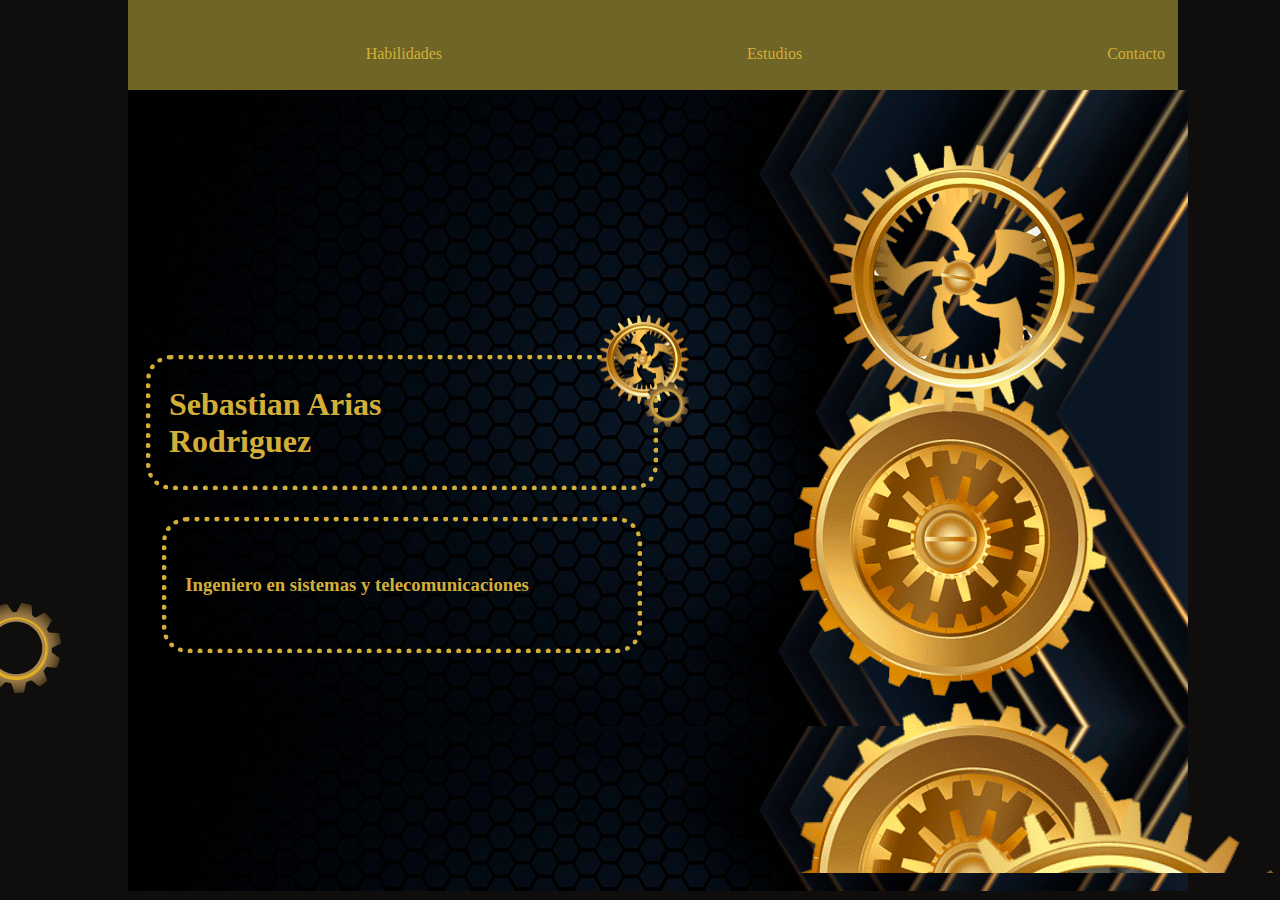
<file: index.html>
<!DOCTYPE html>
<html lang="es">
<head>
    <meta charset="UTF-8">
    <meta http-equiv="X-UA-Compatible" content="IE=edge">
    <meta name="viewport" content="width=device-width, initial-scale=1.0">
    <link rel="stylesheet" href="css/tear.css">
    <link rel="stylesheet" href="css/pg/ultear.css">
    <link rel="stylesheet" href="css/querys.css">
    <link rel="stylesheet" href="css/querys-index.css">
    
    <title>Portafolio</title>
</head>
<body>
    <header>
        <img id="bar" src="img/bar.png" >
        <nav id="menu">
            <ul>
                <a href="pg/skills.html"><li> Habilidades</li></a>
                <a href="pg/education.html"><li>Estudios</li></a>
                <a href="pg/contact.html"><li> Contacto</li></a>
            </ul>
        </nav>
    </header>
    <div class="contenedor">

        <div class="cartel">
            
            <div class="letrero">
                <h1> Sebastian Arias Rodriguez</h1>
                <img class="eng" id="eng6" src="img/engranaje4.png" >
                <img class="eng" id="eng8" src="img/engranaje3.png" >
            </div>
            <div class="letrero">
                <h3>Ingeniero en sistemas y telecomunicaciones</h3>
                <img class="eng" id="eng7" src="img/engranaje3.png" >
            </div>
            
        </div>
        <div class="tuercas">
            <img class="eng" id="eng1" src="img/engranaje4.png" >
            <img class="eng" id="eng2" src="img/engranaje6.png" >
            <img class="eng" id="eng3" src="img/engranaje6.png" >
            <img class="eng" id="eng4" src="img/engranaje4.png" >
            <div id="eng5" >
                <img  id="Avatar" src="img/yo.png" >
            </div>
            
        </div>
    </div>
    <script src="js/ultear.js" ></script>
</body>
</html>
</file>
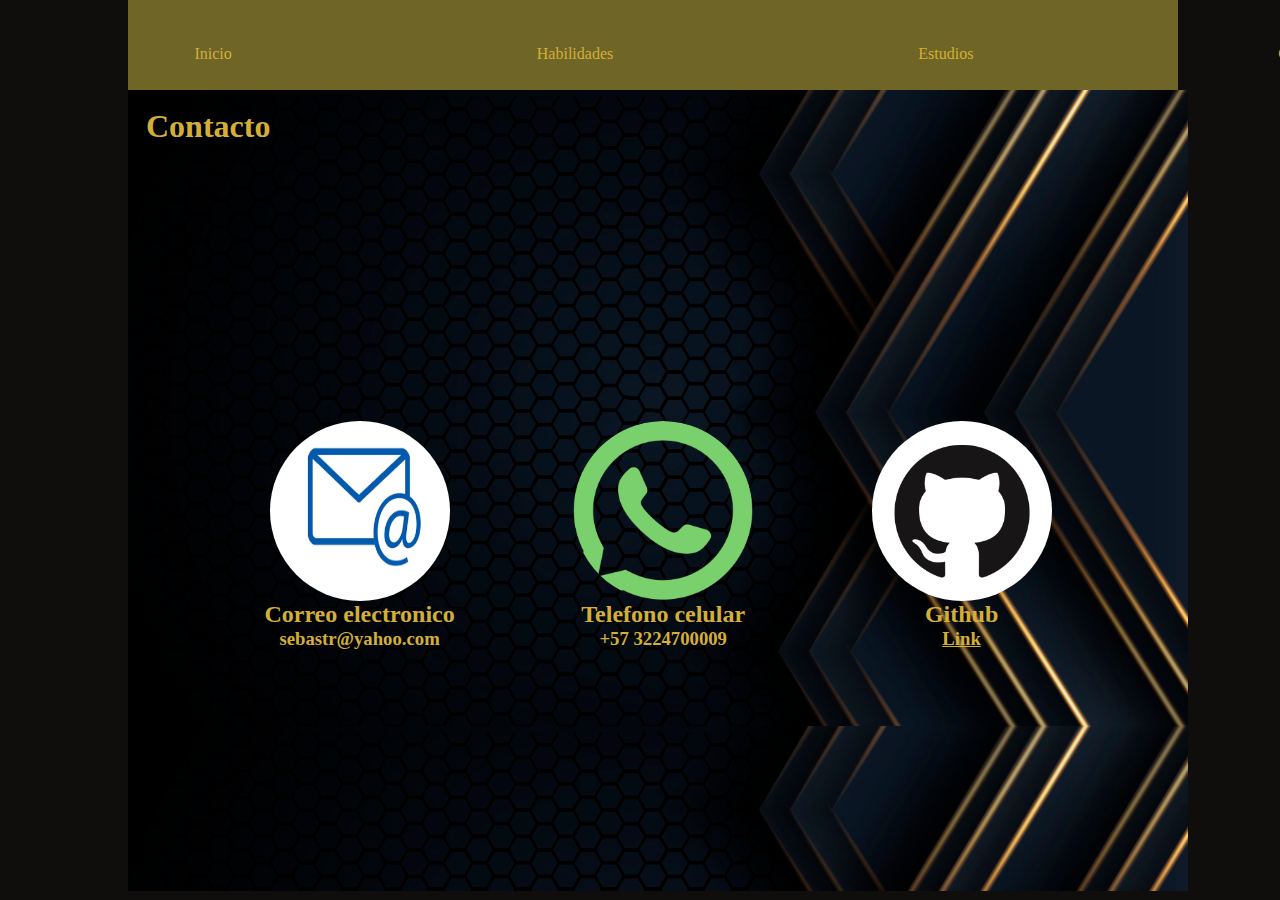
<file: pg/contact.html>
<!DOCTYPE html>
<html lang="es">
<head>
    <meta charset="UTF-8">
    <meta http-equiv="X-UA-Compatible" content="IE=edge">
    <meta name="viewport" content="width=device-width, initial-scale=1.0">
    <link rel="stylesheet" href="../css/tear.css">
    <link rel="stylesheet" href="../css/querys.css">
    <link rel="stylesheet" href="../css/pg/ultear-contact.css">
    <link rel="stylesheet" href="../css/pg/querys-contact.css">
    <title>Portafolio</title>
</head>
<body>
    <header>
        <img id="bar" src="../img/bar.png" >
        <nav  id="menu">
            <ul>
                <a href="../index.html"><li> Inicio</li></a>
                <a href="skills.html"><li> Habilidades</li></a>
                <a href="education.html"><li>Estudios</li></a>
                <a href="contact.html"><li> Contacto</li></a>
            </ul>
        </nav>
    </header>
    <div class="contenedor">
        <div id="enca">
            <h1>Contacto</h1>
        </div>
        <div id="cn">
            <div class="enun">
                <img src="../img/mail.jpg">
                <h2>Correo electronico</h2>
                <h3>sebastr@yahoo.com</h3>
            </div>
            <div class="enun">
                <img src="../img/whatsapp.png">
                <h2>Telefono celular</h2>
                <h3>+57 3224700009</h3>
            </div>
            <div class="enun">
                <img src="../img/github.png">
                <h2>Github</h2>
                <h3><a href="https://github.com/Crowned-Ax">Link</a> </h3>
            </div>
        </div>


    </div>
    <script src="../js/ultear.js" ></script>
</body>
</html>
</file>
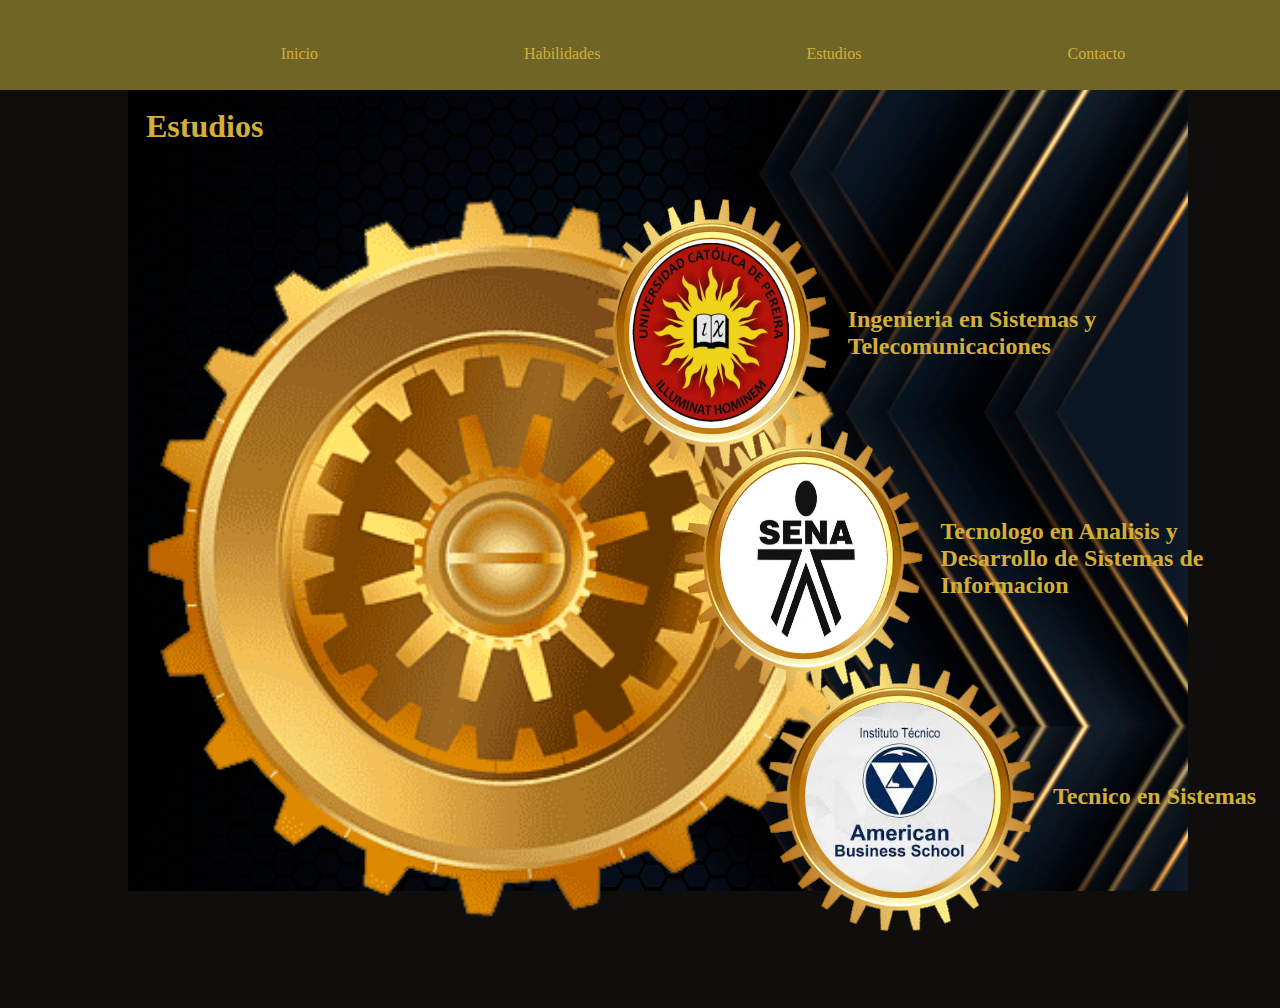
<file: pg/education.html>
<!DOCTYPE html>
<html lang="es">
<head>
    <meta charset="UTF-8">
    <meta http-equiv="X-UA-Compatible" content="IE=edge">
    <meta name="viewport" content="width=device-width, initial-scale=1.0">
    <link rel="stylesheet" href="../css/tear.css">
    <link rel="stylesheet" href="../css/querys.css">
    <link rel="stylesheet" href="../css/pg/ultear-educa.css">
    <link rel="stylesheet" href="../css/pg/querys-educa.css">
    <title>Portafolio</title>
</head>
<body>
    <header>
        <img id="bar" src="../img/bar.png" >
        <nav  id="menu">
            <ul>
                <a href="../index.html"><li> Inicio</li></a>
                <a href="skills.html"><li> Habilidades</li></a>
                <a href="education.html"><li>Estudios</li></a>
                <a href="contact.html"><li> Contacto</li></a>
            </ul>
        </nav>
    </header>
    <div class="contenedor">
        <div id="enca">
            <h1>Estudios</h1>
        </div>
        <div id="cn">
            <img class="princi" src="../img/engranaje6.png">
            <section>
                <div class="enun" id="enun1" >
                    <div class="eng-fixed" id="ef1">
                        <img class="imagen" src="../img/ucp.png">
                    </div>
                    <h2>Ingenieria en Sistemas y Telecomunicaciones</h3>
                </div>
                <div class="enun" id="enun2">
                    <div class="eng-fixed" id="ef2">
                        <img class="imagen" src="../img/sena.jpg">
                    </div>
                    <h2>Tecnologo en Analisis y Desarrollo de Sistemas de Informacion</h3> 
                </div>
                <div class="enun" id="enun3">
                    <div class="eng-fixed" id="ef3">
                        <img class="imagen" src="../img/american.jpg">
                    </div>
                    <h2>Tecnico en Sistemas</h3>
                </div>
            </section>
        </div>

    </div>
    <script src="../js/ultear.js" ></script>
</body>
</html>
</file>
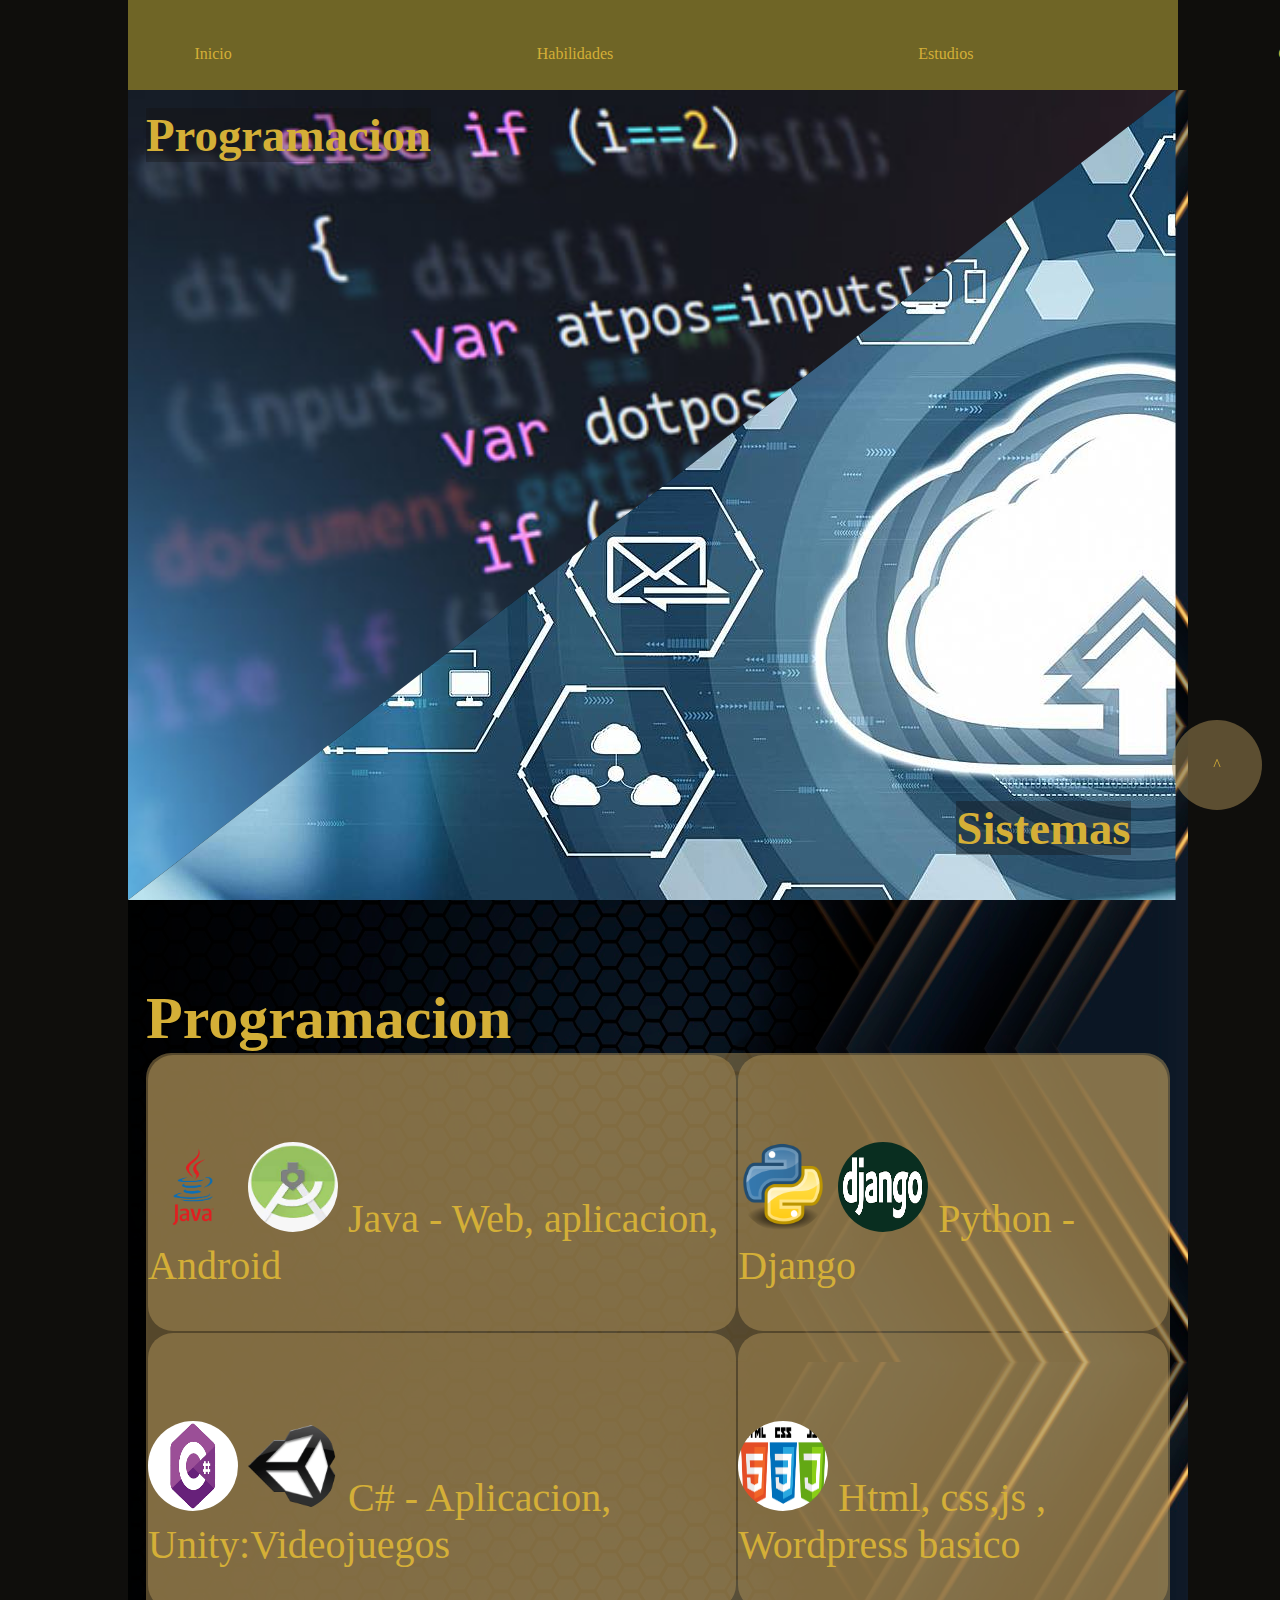
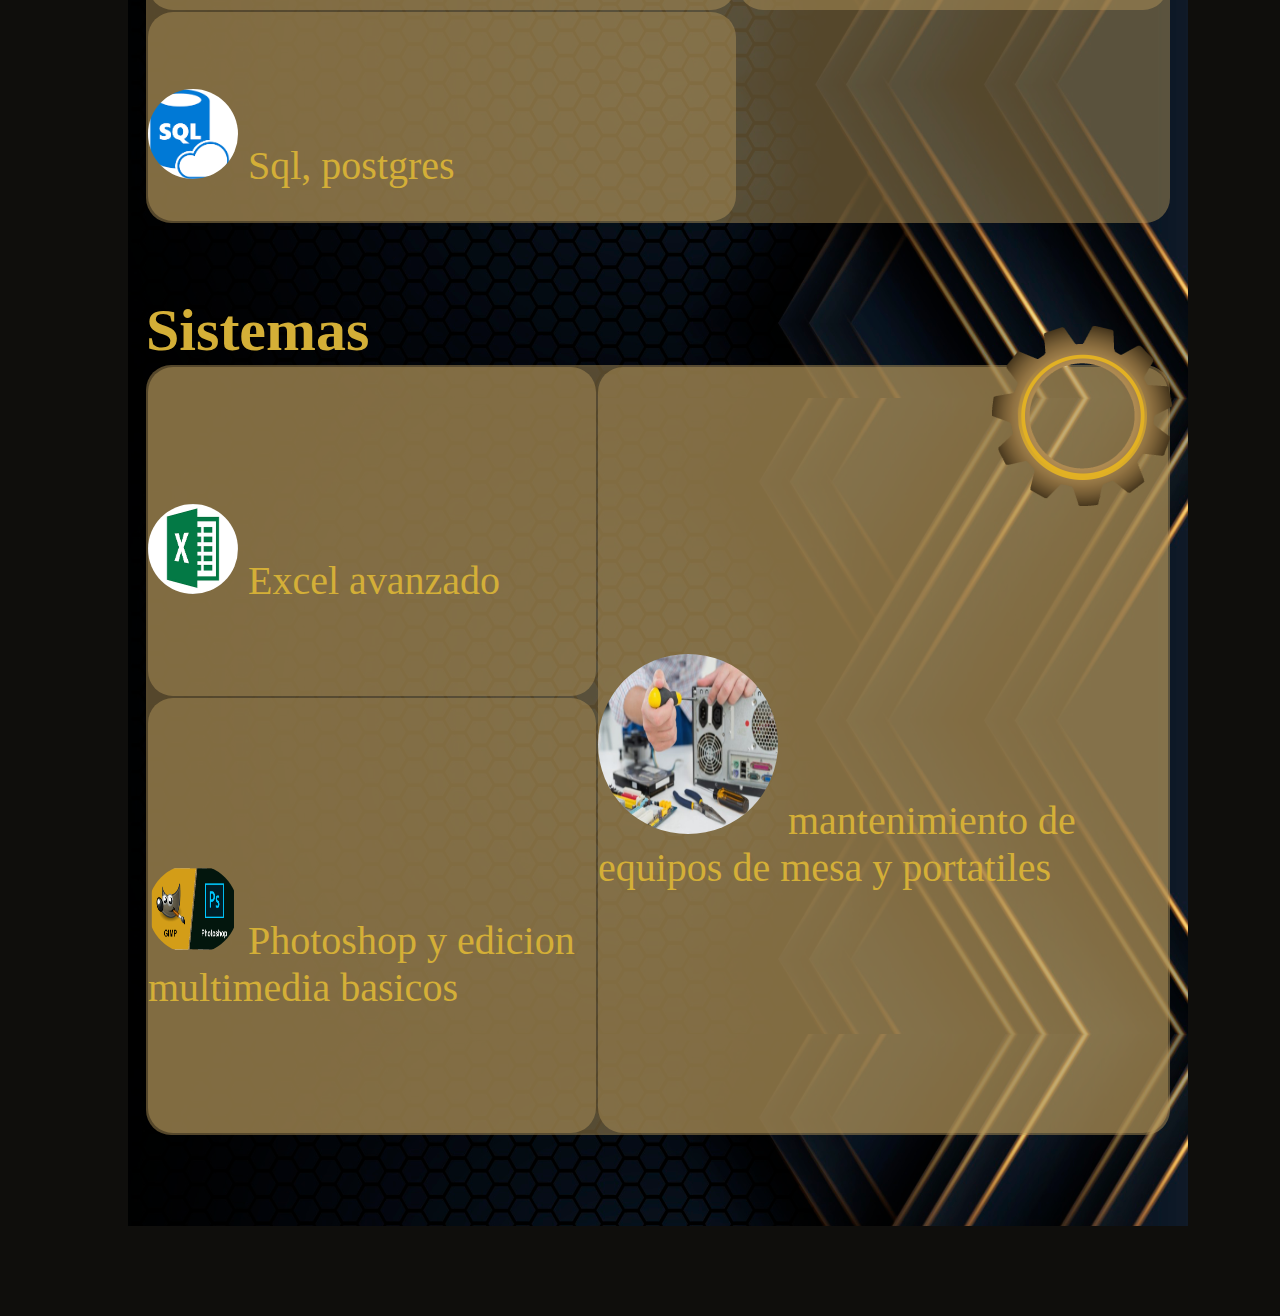
<file: pg/skills.html>
<!DOCTYPE html>
<html lang="es">
<head>
    <meta charset="UTF-8">
    <meta http-equiv="X-UA-Compatible" content="IE=edge">
    <meta name="viewport" content="width=device-width, initial-scale=1.0">
    <link rel="stylesheet" href="../css/tear.css">
    <link rel="stylesheet" href="../css/pg/ultear-skills.css">
    <link rel="stylesheet" href="../css/querys.css">
    <link rel="stylesheet" href="../css/pg/querys-skills.css">
    
    <title>Portafolio</title>
</head>
<body>
    <header>
        <img id="bar" src="../img/bar.png" >
        <nav  id="menu">
            <ul>
                <a href="../index.html"><li> Inicio</li></a>
                <a href="skills.html"><li> Habilidades</li></a>
                <a href="education.html"><li>Estudios</li></a>
                <a href="contact.html"><li> Contacto</li></a>
            </ul>
        </nav>
    </header>
    <div class="contenedor">
        <section id="intro">
            <a href="#progra">
                <div class="diag" id="diag1">
                    <img src="../img/prog.jpg" >
                    <h3>Programacion</h3>
                </div>
            </a>
            <a href="#siste">
                <div class="diag" id="diag2">
                    <img src="../img/sistemas.jpeg" >
                    <h3>Sistemas</h3>
                </div>
            </a>
        </section>
        <section id="progra">
            <h2> Programacion</h2>
            <div class="hoja">
                <table>
                    <tr>
                        <td class="teclas1">
                            <img class="icono" src="../img/java.png">
                            <img class="icono" src="../img/android.jpg">
                            Java - Web, aplicacion, Android
                        </td>
                        <td class="teclas2">
                            <img class="icono" src="../img/Python.png">
                            <img class="icono" src="../img/django.png">
                            Python - Django
                        </td>
                    </tr>
                    <tr>
                        <td class="teclas2">
                            <img class="icono" src="../img/c.png">
                            <img class="icono" src="../img/unity.png">
                            C# - Aplicacion, Unity:Videojuegos
                        </td>
                        <td class="teclas1">
                            <img class="icono" src="../img/html.png">
                            Html, css,js , Wordpress basico
                        </td>
                    </tr>                
                    <tr>
                        <td class="teclas1">
                            <img class="icono" src="../img/sql.png">
                            Sql, postgres 
                        </td>
                    </tr>
                </table>
        </div>
        </section>
        <section id="siste">
            <h2>Sistemas</h2>
            <div class="hoja">
                <img class="eng" id="eng1" src="../img/engranaje3.png" >

                <table>
                    <tr>
                        <td class="teclas2">
                            <img class="icono" src="../img/excel.png">
                            Excel avanzado
                        </td>
                        <td class="teclas1" rowspan="2">
                            <img class="icono2" src="../img/mante.jpg">
                            mantenimiento de equipos de mesa y portatiles
                        </td>
                    </tr>
                    <tr>
                        <td class="teclas1">
                            <img class="icono" src="../img/gimp.png">
                            Photoshop y edicion multimedia basicos
                        </td>

                    </tr>     
                </table>
            </div>
        </section>
    </div>
    <a href="#menu">
        <div class="up">
            ^
        </div>
    </a>
    <script src="../js/ultear.js" ></script>
</body>
</html>
</file>
<file: css/tear.css>
:root{      /* Variables */ 
    --color-contenedor: rgba(40, 41, 29, 0.452);
    --color-gold: rgba(212, 175, 55);
    --color-darkGold: rgba(178, 148, 89);
    --color-fondo-menu:#ffffff;
     
}
*{
    padding: 0px;
    margin: 0px;
    color: var(--color-gold);
}
/**/
body{
    background-color: rgb(15, 14, 12);
}
.contenedor{
    background: var(--color-contenedor);
    background-image: url(../img/fondo2.png);
    background-size:100% ;
    width: 80%;
    margin-left: 10%;
    padding: 2vh;
}

header{
    text-align: center;
    width: 100%;
    height: 10vh;
    align-items: center;
}
/* Menu*/
#bar{
    display: none;
    height: 100%;
    width: 10vh;
    cursor: pointer;
}
nav{
    /*background-color: rgb(209 185 107 / 53%);*/
    background-color:#bba93a8f;
    width: 82%;
    margin-left: 10%;
    height: 100%;
    display: flex;
    align-items: center;
    justify-content: center;
}
nav ul{
    list-style-type: none;
    display: flex;
}
nav ul li{
    position:relative;
    padding: 4px;

}
nav ul a:hover{
    background-color: var(--color-darkGold) ;
}
nav ul a{
    text-decoration: none;
    margin-left: 25vh;
    padding: 4vh 4vh 2vh;
    transition: 1s background-color ease-in;
}
/*Fin menu*/
</file>
<file: css/pg/ultear.css>
.contenedor{
    height: 85vh;
    display: grid;
    grid-template-rows: auto;
    grid-template-columns: 50% 50%;
}

.cartel {
    display: flex;
    flex-direction: column;
    align-items: center;
    justify-content: center;
}  
.letrero{
    border-radius:  25px;
    border: 5px dotted var(--color-gold);
    display: flex;
    align-items: center;
    justify-content: center;
    width: fit-content;
    padding: 2vh;
    margin-top: 3vh;
    /*background-image: url(../img/fondo2.png); */
    background-size:100% ;
    animation: luces 1s infinite linear;
}

#eng6{
    width: 10vh;
    position: relative;
    left: 11vh;
    bottom: 7vh;
    animation: engranajes1 7s infinite linear;
}
#eng8{
    width: 5vh;
    position: relative;
    left: 6vh;
    bottom: 2vh;
    animation: engranajes1 7s infinite linear;
}
#eng7{
    width: 10vh;
    position: relative;
    top: 7vh;
    right: 62vh;
    animation: engranajes1 7s infinite linear;
}

/* Tuercas*/
.tuercas{
    width: 100%;
    height: 100%;
    position: relative;
    left: 15vh;
    overflow: hidden;
}
.eng{
    width: 40vh;
}
#eng1{
    width: 30vh;
    position: relative;
    top: 4vh;
    left: 4vh;
    animation: engranajes1 7s infinite linear;
}
#eng2{
    width: 35vh;
    animation: engranajes2 7s infinite linear;
}
#eng3{
    animation: engranajes2 7s infinite linear;
}
#eng4{
    width: 30vh;
    position: relative;
    bottom: 15vh;
    left: 2vh;
    animation: engranajes1 7s infinite linear;
}
#eng5{
    position: relative;
    background-image: url(../../img/engranaje4.png);
    background-size: 100% 100%;
    width: 50vh;
    height: 50vh;
    bottom: 60vh;
    left: 10vh;
    display: flex;
    align-items: center;
    animation: engranajes1 7s infinite linear;
}
#Avatar{
    border-radius: 100%;
    width: 70%;
    height: 70%;
    margin-left: 15%;
    animation: engranajes1 7s infinite linear reverse;
}
</file>
<file: css/querys.css>
@keyframes luces{
    from{
        border-color: var(--color-gold);
    }
    to{
        border-color: var(--color-darkGold);
    }
}
@keyframes engranajes1{
    from{
        transform: rotate(0deg);
    }
    to{
        transform: rotate(-359deg);
    }
}
@keyframes engranajes2{
    from{
        transform: rotate(0deg);
    }
    to{
        transform: rotate(359deg);
    }
}
@keyframes movi{
    0% {
        transform: translateY(0vh) rotate(359deg);;
    }
    
    25% {
        transform: translate(0,-110vh);
    }
    50% {
        transform: translate(-170vh, -110vh);
    }
    75% {
        transform: translate(-170vh,80vh) rotate(359deg);;
    }
    85% {
        transform: translate(0vh,80vh);
    }
    100% {
        transform: translate(0vh,0vh);
    }

}
@keyframes Eteclas{
    0% {
        background-color:rgb(26 26 24 / 48%)
    }
    
    100% {
        background-color: rgb(178 148 89);
    }


}


/* Fin tuercas*/
/* Media queries */
@media (max-width: 1097px), (orientation: portrait){
    .contenedor{
        width: 100%;
        margin-left: 0%;
    }
    nav{ display: flex}
    nav ul a{
        margin-left: 15vh;

    }

}
@media (max-width: 895px), (orientation: portrait){
    .contenedor{
        width: 100%;
        margin-left: 0%;
    }
    nav{ display: flex }
}
@media (max-width: 770px), (orientation: portrait){
    .contenedor{
        width: 100%;
        margin-left: 0%;
    }

    #bar{display: block;}

    nav{
        background-color: rgb(209, 185, 107);
        z-index: 2;
        width: 100%;
        height: 50vh;
        position: absolute;
        margin: 0px;
        justify-content: flex-start;
    }
    nav ul{
        display:flex;
        flex-direction: column;
        align-items: flex-start;
        justify-content: center;
        width: 100%;
    }
    nav ul li{
        
        position:relative;
        padding: 4px;
        color: white;
    
    }
    nav ul a:hover{
        background-color: var(--color-darkGold) ;
    }
    nav ul a{
        text-decoration: none;
        border: 1px solid  var(--color-darkGold);
        padding: 4vh 4vh 2vh;
        transition: 1s background-color ease-in;
        width: 100%;
        margin-left: 0vh;
    }
}
@media (max-width: 682px), (orientation: portrait){
    .contenedor{
        width: 100%;
        margin-left: 0%;
    }
    nav li{
        color: white;
        font-weight: bold;
    }
}
@media (max-width: 650px), (orientation: portrait){
    .contenedor{
        width: 100%;
        margin-left: 0%;
    }

    nav li{
        color: white;
        font-weight: bold;
    }
}
@media (max-width: 583px), (orientation: portrait){
    .contenedor{
        width: 100%;
        margin-left: 0%;
    }
    nav li{
        color: white;
        font-weight: bold;
    }
}


@media print {
   nav{
        display:none;
   }
   #bar{
        display:none;
   }
   .contenedor{
    print-color-adjust: exact;
   }
   .eng{
    display: none;
   }

}
</file>
<file: css/querys-index.css>
@media (max-width: 895px), (orientation: portrait){
    #eng1{width: 25vh;}
    #eng2{width: 30vh;}
    #eng3{width: 35vh;}
    #eng4{width: 25vh;}
    #eng7{right: 0vh;}
    .tuercas{left:10vh;}
}
@media (max-width: 770px), (orientation: portrait){
    #eng1{width: 20vh;}
    #eng2{width: 25vh;}
    #eng3{width: 30vh;}
    #eng4{width: 20vh;}
    #eng5{
        width: 40vh;
        height: 40vh;
        bottom: 50vh;
        left: 9vh;
    }
    #eng7{right: 0vh;}
    #Avatar{
        width: 69%;
        height: 69%;
        margin-left: 15%;
    }
    .tuercas{left:9vh; top:15vh;}

}
@media (max-width: 682px), (orientation: portrait){

    #eng1{width: 20vh;}
    #eng2{width: 25vh;}
    #eng3{width: 30vh;}
    #eng4{width: 20vh;}
    #eng5{
        width: 40vh;
        height: 40vh;
        bottom: 50vh;
        left: 9vh;
    }
    #eng7{right: 0vh;}
    #Avatar{
        width: 69%;
        height: 69%;
        margin-left: 15%;
    }
    .tuercas{left:5vh; top:15vh;}

}
@media (max-width: 650px), (orientation: portrait){

    #eng1{width: 25vh;}
    #eng2{width: 20vh;}
    #eng3{width: 25vh;}
    #eng4{width: 15vh;}
    #eng5{
        width: 35vh;
        height: 35vh;
        bottom: 45vh;
        left: 7vh;
    }
    #eng7{right: 0vh;}
    #Avatar{
        width: 69%;
        height: 69%;
        margin-left: 15%;
    }
    .tuercas{left:1vh; top:15vh;}

}
@media (max-width: 583px), (orientation: portrait){

    #eng1{width: 20vh;}
    #eng2{width: 15vh;}
    #eng3{width: 20vh;}
    #eng4{width: 10vh;}
    #eng5{
        width: 30vh;
        height: 30vh;
        bottom: 35vh;
        left: 7vh;
    }
    #eng7{right: 0vh;}
    #Avatar{
        width: 69%;
        height: 69%;
        margin-left: 15%;
    }
    .tuercas{left:1vh; top:20vh; overflow: visible;}

}

@media print {
    .tuercas{
        display: flex;
        justify-content: center;
        align-items: center;
    }
    #eng5{
        bottom: 0vh;
        left: 0vh;
    }
 
 }
</file>
<file: css/pg/ultear-contact.css>
.contenedor{
    height: 85vh;
    display: grid;
    grid-template-rows: 10vh auto;
    grid-template-columns: 100%;
}

#enca{
    width: 100%;
    height: 10vh;
}
#cn{
    display: flex;
    align-items: center;
    justify-content: space-evenly;
}
.enun img{
    width: 20vh;
    height: 20vh;
    border-radius: 50%;
}
.enun{
    display: flex;
    flex-direction: column;
    align-items: center;
}
</file>
<file: css/pg/querys-contact.css>
@media (max-width: 1097px), (orientation: portrait){


}
@media (max-width: 895px), (orientation: portrait){

}
@media (max-width: 770px), (orientation: portrait){


}
@media (max-width: 682px), (orientation: portrait){



}
@media (max-width: 650px), (orientation: portrait){



}
@media (max-width: 583px), (orientation: portrait){



}
</file>
<file: css/pg/ultear-educa.css>
.contenedor{
    height: 85vh;
    display: grid;
    grid-template-rows: auto auto;
    grid-template-columns: 100%;
}
#enca{
    width: 100%;
    height: 10vh;
}
#cn{
    display: flex;
}
section{
    display: flex;
    flex-direction: column;
}
.princi{
    width: 80vh;
    height: 80vh;
    animation: engranajes1 7s infinite linear;
}
/**/
.eng-fixed{
    position: relative;
    background-image: url(../../img/engranaje4.png);
    background-size: 100% 100%;
    width: 30vh;
    height: 30vh;
    display: flex;
    align-items: center;
    animation: engranajes1 7s infinite linear;
}
.imagen{
    border-radius: 100%;
    width: 70%;
    height: 70%;
    margin-left: 15%;
    animation: engranajes1 7s infinite linear reverse;
}
/**/
.enun{
    display: flex;
    align-items: center;
}
#enun1{
    position: relative;
    right: 30vh;
}
#enun2{
    position: relative;
    right: 20vh;
    bottom: 5vh;
}
#enun3{
    position: relative;
    bottom: 8.5vh;
    right: 11vh;
}
/**/
#ef1{
    width: 35vh;
}
#ef2{
    width: 50vh;
    animation: engranajes1 7s infinite reverse linear;
}
#ef2 .imagen{
    animation: engranajes1 7s infinite linear ;
}

/**/
h2{
    margin-left: 2vh;
}
</file>
<file: css/pg/querys-educa.css>
@media (max-width: 1312px), (orientation: portrait){
    nav ul a{
        margin-left: 14vh;
    }
    nav{
        width:100%;
        margin-left:0%;
    }

}
@media (max-width: 900px), (orientation: portrait){
    nav ul a{
        margin-left: 12vh;
    }
    #ef1 {
        height: 23vh;
    }
    #ef2 {
        height: 23vh;
    }
    #ef3{
        height: 23vh;
        width: 22vh;
    }
}
@media (max-width: 839px), (orientation: portrait){
    .princi{
        width: 70vh;
        height: 70vh;
    }

}

@media (max-width: 700px), (orientation: portrait){
    .princi{
        width: 70vh;
        height: 70vh;
        position: relative;
        right:25vh;
    }
    section{
        position: relative;
        right: 15vh;
    }

}
@media (max-width: 670px), (orientation: portrait){
    .princi{

        right:30vh;
    }
    section{
        position: relative;
        right: 25vh;
    }


}
@media (max-width: 603px), (orientation: portrait){
    .princi{
        right:40vh;
        
    }
    section{
        position: relative;
        right: 44vh;
    }


}
</file>
<file: css/pg/ultear-skills.css>
.contenedor{
    height: 300vh;
    display: grid;
    grid-template-rows: auto auto auto;
    grid-template-columns: 100%;
}
section{
    width: 100%;
    height: 90vh;
    font-size:2.5em;

}
.icono{
    width: 10vh;
    height: 10vh;
}
.hoja{
    width: 100%;
    height: 95%;
    border-radius: 25px;
    background-color: rgb(178 148 89 / 48%);
    display: flex;
    flex-direction: row;
    justify-content: center;
}
/**/
.eng{
    width: 20vh;
    height: 20vh;
    position: absolute;
    right: 12vh;
    top: 214vh;
}
#eng1{
    
    animation: engranajes1 7s infinite linear;
}
#eng2{

    animation: movi 15s infinite ease-in-out ;
}


/**/
.up{
    float:right;
    position: sticky;
    bottom: 10vh;
    right: 2vh;
    width: 10vh;
    height: 10vh;
    border-radius: 50%;
    background-color: rgb(178 148 89 / 48%);
    display: flex;
    justify-content: center;
    cursor: pointer;
    align-items: center;

}
/* Tabla*/

td{
    border-radius: 25px;
    background-color: rgb(178 148 89 / 48%);
    
}

.teclas1{
    animation: Eteclas 5s infinite ease-in-out ;
}

table tr td{
    padding-top: 5vh;
}
.icono{
    border-radius: 50%;
    width: 10vh;
    height: 10vh;
}
.icono2{
    border-radius: 50%;
    width: 20vh;
    height: 20vh;
}
/* fin tabla */
/* slider */
#intro{
    margin: -2vh;
    width: 102.3%;
}

.diag{
    background-color:rgb(209 185 107 / 53%);
    height: 100%;
    display: flex;
}
#diag1{
    clip-path: polygon(100% 0, 0 0, 0 100%);
    width: 100%;

}
#diag2{
    clip-path: polygon(100% 0, 100% 100%, 0 100%);
    position: relative;
    bottom: 90vh;
    display: block;
}

.diag img{
    opacity: 1;
	transition: .3s ease-in-out;
}
.diag img:hover{
    cursor: pointer;
    opacity: .7;
}
#diag1 h3{
    margin: 2vh;
}
#diag2 h3{
    bottom: 5vh;
    right: 5vh;
}
h3{
    background-color: rgb(20 18 18 / 36%);
    width: fit-content;
    position: absolute;
}
</file>
<file: css/pg/querys-skills.css>
@media (max-width: 1097px), (orientation: portrait){
    .eng{
        right: 0vh;
    }

}

@media (max-width: 975px), (orientation: portrait){
    nav ul a{
        margin-left: 14vh;
    }
    nav{
        width:100%;
        margin-left:0%;
    }

}
@media (max-width: 780px), (orientation: portrait){
    nav ul a{
        margin-left: 10vh;
    }

}


@media (max-width: 650px), (orientation: portrait){
    .hoja{height: 100%;}


}

@media print {
    #intro{
        display: none;
    }
 
 }
</file>
